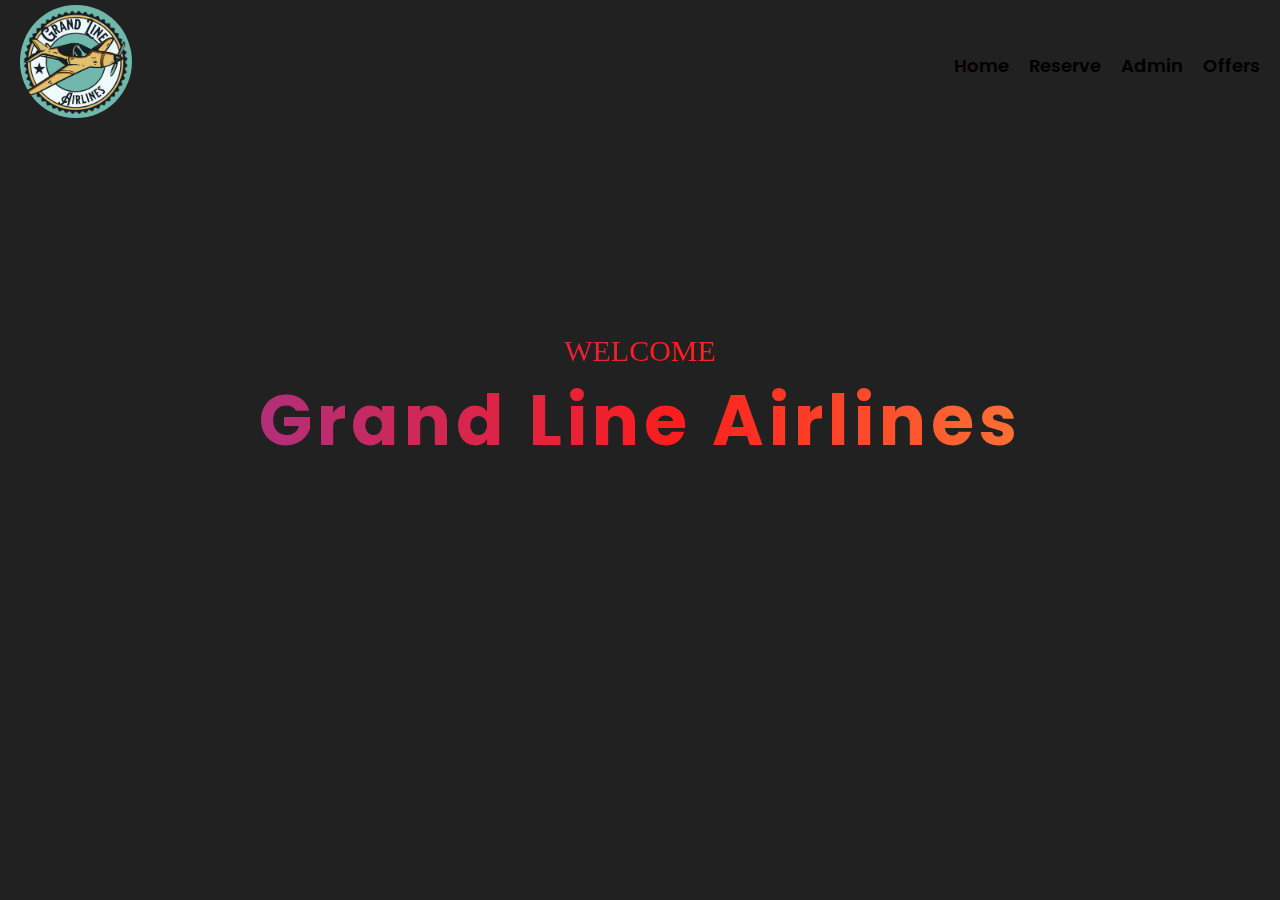
<file: HTML/index.html>
<!DOCTYPE html>
<html lang="en">
    <head>
    <meta name="viewport" content="width=device-width, initial-scale=1.0" />
    <title>Grand Line Airplane Reservation</title>
    <link rel="stylesheet" href="https://cdnjs.cloudflare.com/ajax/libs/font-awesome/6.0.0-beta3/css/all.min.css"/>
    <link href="https://fonts.googleapis.com/css2?family=Poppins:wght@600;700&display=swap" rel="stylesheet"/>
    <link href="https://cdnjs.cloudflare.com/ajax/libs/font-awesome/4.7.0/css/font-awesome.css" rel="stylesheet">
    <!-- Stylesheet -->
    <link rel="stylesheet" href="../CSS/style.css" />
    </head>
    <body>
        <header>
            <nav>
                <a href="#" id="logo">
                    <img src="../images/logo.jpg">
                </a>
                <i class="fas fa-bars" id="menu"></i>
                <ul id="nav-bar">
                    <li><a href="../HTML/index.html">Home</a></li>
                    <li><a href="../HTML/Reserve.html">Reserve</a></li>
                    <li><a href="../HTML/admin-login.html">Admin</a></li>
                    <li><a href="../HTML/offer.html">Offers</a></li>
                </ul>
            </nav>
        </header>
    </body>
        <section id="homes">
            <div class="container">
                <div class="row">
                    <span class="text2">WELCOME</span>
                    <span class="text1">Grand Line Airlines</span>
                    
                </div>
            </div>
        </section>
        <section class="footer">
            <div class="footer">
                <h3>HEllow</h3>
            </div>
        </section>
        <!-- Script -->
        <script src="../JS/script.js"></script>
</html>
</file>
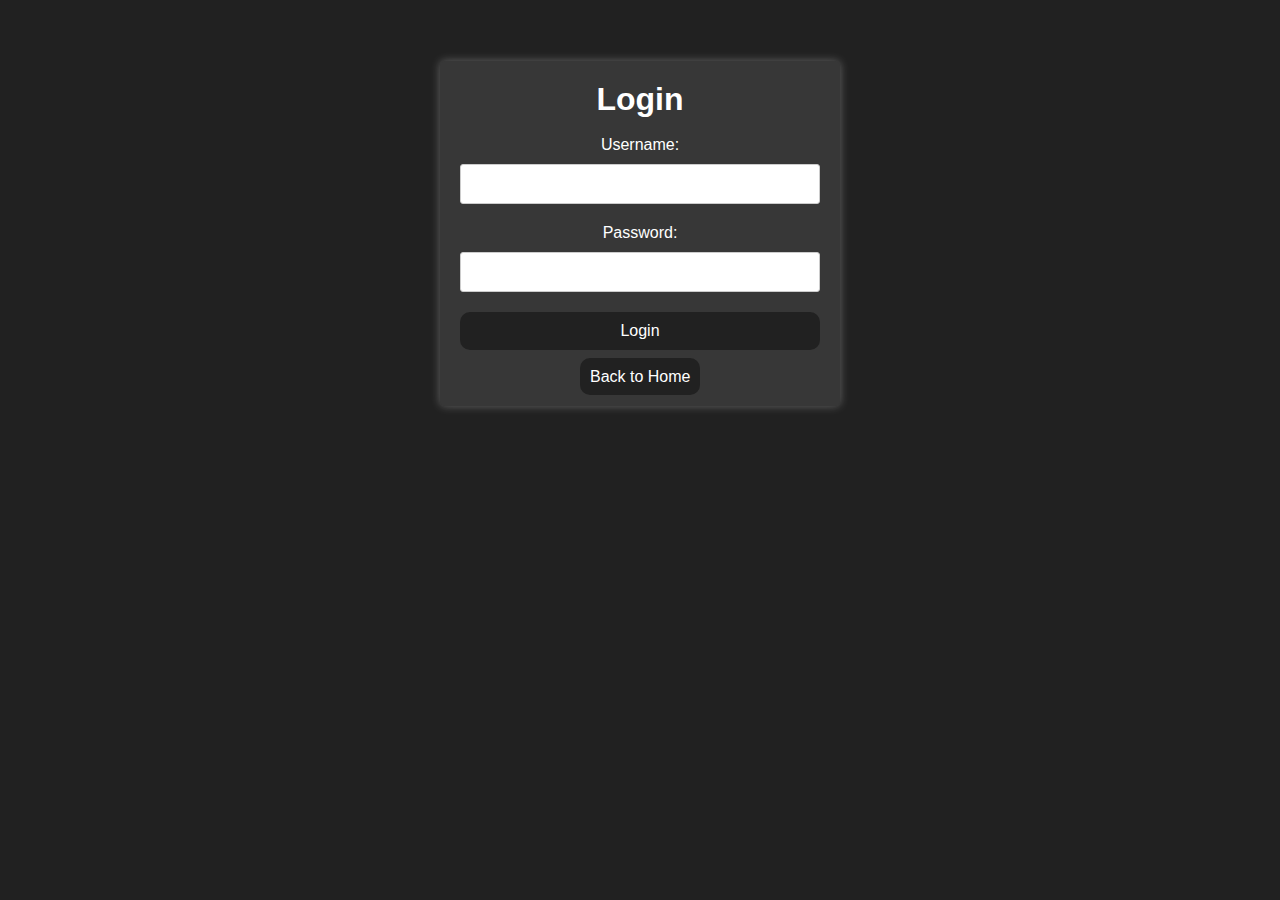
<file: HTML/admin-login.html>
<!DOCTYPE html>
<html lang="en">
<head>
    <meta charset="UTF-8">
    <meta http-equiv="X-UA-Compatible" content="IE=edge">
    <meta name="viewport" content="width=device-width, initial-scale=1.0">
    <link rel="stylesheet" href="../CSS/admin-login.css">
    <title>Admin Log-in</title>
</head>
<body>
    <div class="container">
        <h1>Login</h1><br>
        <form>
            <label for="username">Username:</label>
            <input type="password" id="username" name="username" required>
            <label for="password">Password:</label>
            <input type="password" id="password" name="password" required>
            <button type="submit" id="login-button">Login</button><br>
        </form>
        <a href="../HTML/index.html" class="home-button">Back to Home</a>
    </div>
</body>
<script src="../JS/admin-login.js"></script>
</html>
</file>
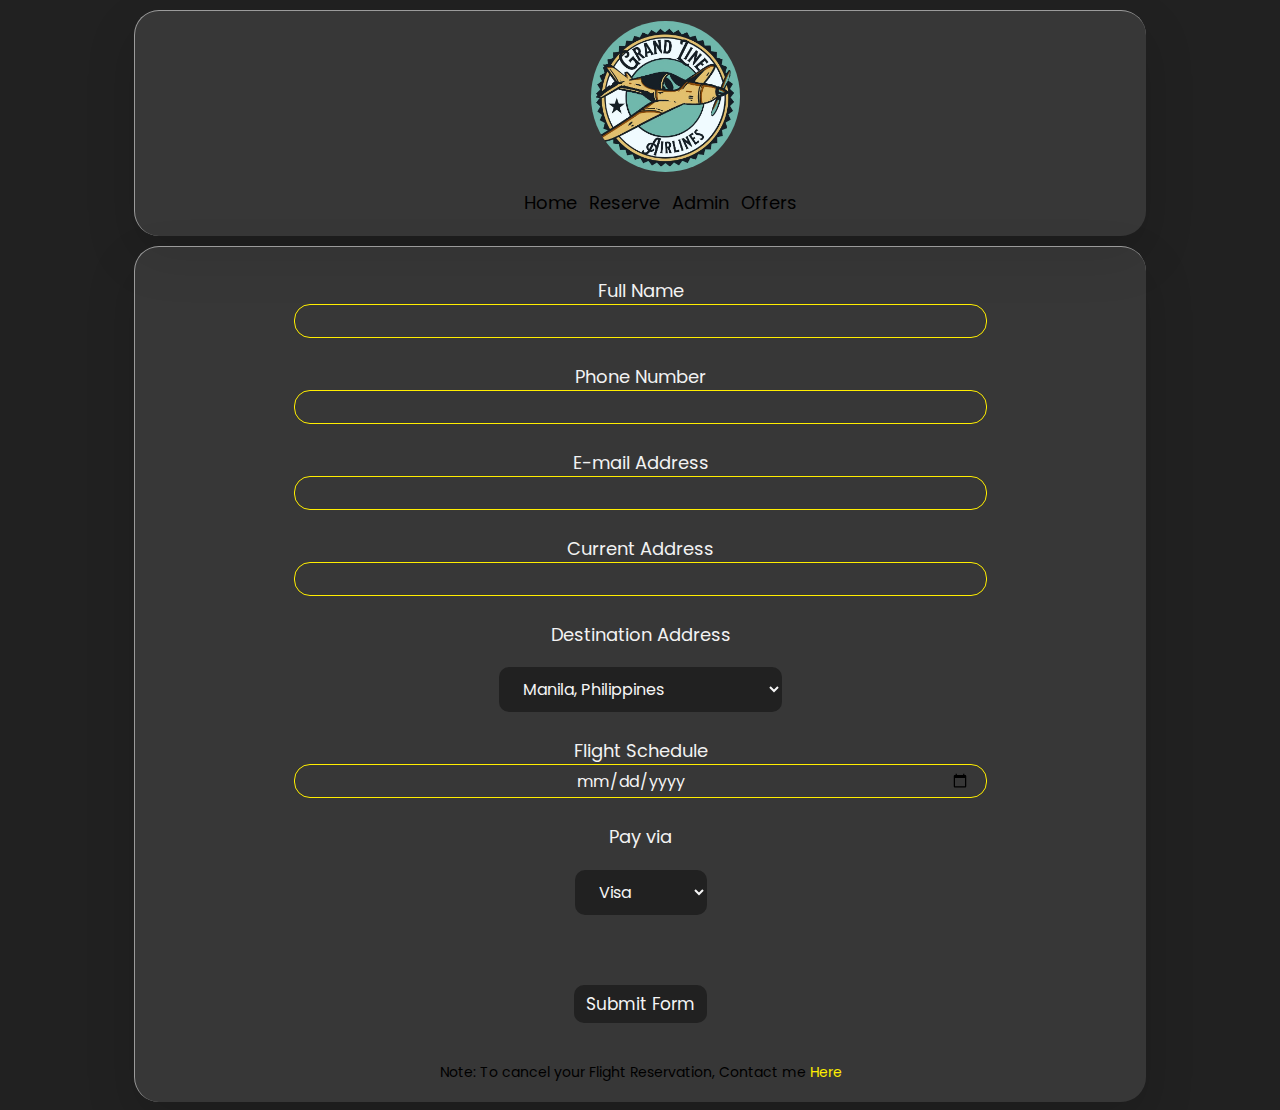
<file: HTML/Reserve.html>
<!DOCTYPE html>
<html>
<head>
    <title>Reserve</title>
    <meta charset="UTF-8">
    <link rel="stylesheet" href="../CSS/reserve_style.css">
</head>
<body>
    <section>
        <nav class="navbar">
            <div class="logo">
                <img src="../images/logo.jpg">
            </div>
        <ul class="menu">
            <li><a href="../HTML/index.html">Home</a></li>
            <li><a href="../HTML/Reserve.html">Reserve</a></li>
            <li><a href="../HTML/admin-login.html">Admin</a></li>
            <li><a href="../HTML/offer.html">Offers</a></li>
        </ul>
        </nav>
    </section>

    <section>
        <form class="main-form">
            <center>
                <div class="input-group">
                    <br>
                    
                    <label for="inputField">Full Name</label><br>
                    <input type="text" id="fullName" name="fullName" class="input"><br><br>

                    <label for="inputField">Phone Number</label><br>
                    <input type="number" id="phoneNumber" name="phoneNumber" class="input"><br><br>
                    
                    
                    <label for="inputField">E-mail Address</label><br>
                    <input type="email" id="emailAdd" name="emailAdd" class="input"><br><br>
                    
                    
                    <label for="inputField">Current Address</label><br>
                    <input type="text" id="address" name="address" class="input"><br><br>
                    
                    
                    <label for="inputField">Destination Address</label><br>
                    <select id="destiAdd" name="destiAdd" id="">
                        <option value="Manila, Philippines">Manila, Philippines</option>
                        <option value="Taipei, Taiwan">Taipei, Taiwan</option>
                        <option value="Tokyo, Japan">Tokyo, Japan</option>
                        <option value="Beijing, China">Beijing, China</option>
                        <option value="Jakarta, Indonesia">Jakarta, Indonesia</option>
                        <option value="Kuala Lumpur, Malaysia">Kuala Lumpur, Malaysia</option>
                        <option value="Singapore, Singapore">Singapore, Singapore</option>
                        <option value="Naypyidaw, Myanmar">Naypyidaw, Myanmar</option>
                        <option value="Phnom Penh, Cambodia">Phnom Penh, Cambodia</option>
                        <option value="Vientiane, Laos">Vientiane, Laos</option>
                        <option value="New Delhi, India">New Delhi, India</option>
                        <option value="Hanoi, Vietnam">Hanoi, Vietnam</option>
                        <option value="Bandar Seri Begawan, Brunei">Bandar Seri Begawan, Brunei</option>
                        <option value="Bangkok, Thailand">Bangkok, Thailand</option>
                        <option value="Dili, Timor-Leste">Dili, Timor-Leste</option>
                    </select><br><br>
                    
                    
                    <label for="inputField">Flight Schedule</label><br>
                    <input type="date" id="flightSched" name="flightSched" class="input"><br><br>
                    
                    
                    <label for="inputField">Pay via</label><br>
                    <select id="pay" name="pay">
                        <option value="Visa">Visa</option>
                        <option value="GCash">GCash</option>
                        <option value="PayMaya">PayMaya</option>
                        <option value="BDO">BDO</option>
                        <option value="BPI">BPI</option>
                    </select><br>
                    
                    <br><br>
                    <button type="button" class="submit-button" onclick="submitData()">Submit Form</button><br><br>
                    <p>Note: To cancel your Flight Reservation, Contact me <a href="https://www.facebook.com/johnpaul.soria.100">Here</a></p>
                </div>
            </center>
        </form>
    </section>
</body>
<script src="../JS/reservation_script.js"></script>
</html>
</file>
<file: CSS/style.css>
* {
  padding: 0;
  margin: 0;
  box-sizing: border-box;
  transition: 0.3s ease;
}
body{
  background-color: #212121;
}
html {
  font-size: 62.5%;
}
*:not(i) {
  font-family: "Poppins", sans-serif;
}
header {
  position: fixed;
  width: 100%;
  background-color: #212121;
  padding: 0.5rem 2rem;
}
nav {
  display: flex;
  justify-content: space-between;
  align-items: center;
}
nav ul {
  list-style: none;
  display: flex;
  gap: 2rem;
}
nav a {
  font-size: 1.8rem;
  text-decoration: none;
}
nav img{
  width: 20%;
  border-radius: 100%;
}
nav ul a {
  color: #000000;
  font-weight: 600;
}
nav ul a:hover {
  color: #fff;
  border-bottom: 2px solid #ffffff;
  transition: 0.3s;
  font-size: 1.8rem;
}

h1 {
  font-size: 4rem;
  color: #FFF;
}
#menu {
  display: none;
}
nav ul.active {
  left: 0;
}
@media only screen and (max-width: 991px) {
  html {
      font-size: 56.25%;
  }
  header {
      padding: 2.2rem 5rem;
  }
  }
@media only screen and (max-width: 767px) {
  html {
      font-size: 50%;
  }
  #home h1{
      font-size: 20px;
      color: white;
      font-weight: 700;
      letter-spacing: 8px;
      margin-bottom: 20px;
      background: yellowgreen;
      position: relative;
      animation: text 3s 1;
      }
  #menu {
      display: block;
      color: red;
      
  }
  nav a #logo,#menu {
      font-size: 3.2rem;
  }

  nav a img{
      width: 25%;
  }
  nav ul {
      background-color: #970000;
      position: fixed;
      left: -100vw;
      top: 63.6px;
      width: 30vw;
      height: calc(100vh - 10px);
      display: flex;
      flex-direction: column;
      align-items: center;
      justify-content:right;
      transition: .5s;
      gap: 0;
  }
  nav ul a {
      color: #fff;
  }
  nav ul li {
    padding-top: 40px;
}
}
@media only screen and (max-width: 575px) {
  html {
      font-size: 46.87%;
  }
  #homes .container .text1{
    font-size: 40px;
  }
  #homes .container .text2{
    font-size: 30px;
  }
  header {
      padding: 1rem 3rem;
  }
  
  nav ul {
      top: 65.18px;
      height: calc(100vh - 65.18px);
  }
  nav ul li {
    padding-top: 20px;
}
}

#homes .container {
  text-align: center;
  position: fixed;
  top: 46%;
  left: 50%;
  transform: translate(-50%, -50%);
  width: 100%;
}

#homes .container span {
  display: block;
}

#homes .text1 {
  background: linear-gradient(90deg, rgba(131,58,180,1) 0%, rgba(253,29,29,1) 53%, rgba(252,176,69,1) 100%);
  -webkit-background-clip: text;
  -webkit-text-fill-color: transparent;
  font-size: 70px;
  font-weight: 700;
  letter-spacing: 5px;
  margin-bottom: 20px;
  position: relative;
  animation: text 2s ease;
}

#homes .text2 {
  font-size: 30px;
  background: linear-gradient(90deg, rgba(131,58,180,1) 0%, rgba(253,29,29,1) 53%, rgba(252,176,69,1) 100%);
  -webkit-background-clip: text;
  -webkit-text-fill-color: transparent;
  font-family: Georgia, serif;
}

@keyframes text {
  0% {
    background: linear-gradient(90deg, rgba(131,58,180,1) 0%, rgba(253,29,29,1) 53%, rgba(252,176,69,1) 100%);
    -webkit-background-clip: text;
    -webkit-text-fill-color: transparent;
      margin-bottom: -30px;
  }

  30% {
    background: linear-gradient(90deg, rgba(131,58,180,1) 0%, rgba(252,176,69,1) 49%, rgba(253,29,29,1) 100%);
    -webkit-background-clip: text;
    -webkit-text-fill-color: transparent;
      letter-spacing: 15px;
      margin-bottom: -30px;
  }

  85% {
    background: linear-gradient(90deg, rgba(252,176,69,1) 0%, rgba(131,58,180,1) 50%, rgba(253,29,29,1) 100%);
    -webkit-background-clip: text;
    -webkit-text-fill-color: transparent;
      letter-spacing: 4px;
      margin-bottom: -30px;
  }
}

.footer {
  height: 80vh;
}
</file>
<file: CSS/admin-login.css>
*{
    margin: 0;
    padding: 0;
    box-sizing: border-box;
    font-family: 'Poppins',sans-serif;
    transition: all 1s ease;
}
body{
    background-color: #212121;
    font-family: 'Poppins',sans-serif;
    padding-top: 4%;
}
.container{
    background-color: rgba(255, 255, 255, 0.1);
    border-radius: 5px;
    box-shadow: 0 0 10px rgba(255, 255, 255, 0.3);
    margin: 10px auto;
    width: 400px;
    padding: 20px;
}

h1{
    text-align: center;
    color: #fff;
}

form{
    display: flex;
    flex-direction: column;
}

label{
    margin-bottom: 10px;
    text-align: center;
    color: #fff;
}

input[type="text"],
input[type="password"]{
    border-radius: 3px;
    border: 1px solid #ccc;
    box-sizing: border-box;
    font-size: 16px;
    padding: 10px;
    margin-bottom: 20px;
    text-align: center;
}

button {
    background-color: #212121;
    border: none;
    border-radius: 10px;
    color: #fff;
    cursor: pointer;
    font-size: 16px;
    padding: 10px;
}

button:hover{
    background-color: transparent;
    border: 1px solid #ffee00;
    transition: 0.5s ease;
}
.home-button{
    margin-left: 120px;
    background-color: #212121;
    border: none;
    border-radius: 10px;
    color: #fff;
    cursor: pointer;
    font-size: 16px;
    padding: 10px;
    text-decoration: none;
}
.home-button:hover{
    background-color: transparent;
    border: 1px solid #ffee00;
    transition: 0.5s ease;
}
@media (max-width: 768px){
    body{
        background-color: #212121;
        font-family: 'Poppins',sans-serif;
        padding-top: 4%;
    }
    .container{
        background-color: rgba(255, 255, 255, 0.1);
        border-radius: 5px;
        box-shadow: 0 0 10px rgba(255, 255, 255, 0.3);
        margin: 10px auto;
        width: 400px;
        padding: 20px;
    }
    
    h1{
        text-align: center;
        color: #fff;
    }
    
    form{
        display: flex;
        flex-direction: column;
    }
    
    label{
        margin-bottom: 10px;
        text-align: center;
        color: #fff;
    }
    
    input[type="text"],
    input[type="password"]{
        border-radius: 3px;
        border: 1px solid #ccc;
        box-sizing: border-box;
        font-size: 16px;
        padding: 10px;
        margin-bottom: 20px;
        text-align: center;
    }
    
    button {
        background-color: #212121;
        border: none;
        border-radius: 10px;
        color: #fff;
        cursor: pointer;
        font-size: 16px;
        padding: 10px;
    }
    
    button:hover{
        background-color: transparent;
        border: 1px solid #ffee00;
        transition: 0.5s ease;
    }
    .home-button{
        margin-left: 120px;
    }
    .home-button:hover{
        background-color: transparent;
        border: 1px solid #ffee00;
        transition: 0.5s ease;
    }
}
</file>
<file: CSS/reserve_style.css>
@import url('https://fonts.googleapis.com/css2?family=Poppins:wght@200;300;400;500;600;700&display=swap');
@import url(https://fonts.googleapis.com/css?family=Lato);
@import url(https://cdnjs.cloudflare.com/ajax/libs/font-awesome/4.6.3/css/font-awesome.css);
*{
    box-sizing: border-box;
    font-family: 'Poppins',sans-serif;
    transition: all 0.3s ease;
  }
body{
    background-color: #212121;
}
.navbar{
    background: rgba(255, 255, 255, 0.1);
    box-shadow: 0 20px 50px rgba(0, 0, 0, 0.15);
    border-top: 1px solid rgba(255, 255, 255, 0.5);
    border-left: 1px solid rgba(255, 255, 255, 0.5);
    border-radius: 25px;
    position: relative;
    margin: auto;
    margin-top: 10px;
    width: 60%;
    padding: 30px 50px;
    justify-content: space-between;
    align-items: center;
    display: flex;
}
.navbar .menu{
    display: flex;
    justify-content: space-between;
}
.navbar .logo img{
    width: 25%;
    height: 10%;
    border-radius: 50%;
}
.navbar .menu li{
    list-style: none;
    margin: 0 6px;
}
.navbar .menu a{
    color: #000;
    text-decoration: none;
    font-size: 17px;
    transition: all 0.3s ease;
}
.navbar .menu a:hover{
    color: #f2f2f2;
}
.navbar .buttons input:hover{
    transform: scale(0.97);
}
.main-form{
    background: rgba(255, 255, 255, 0.1);
    box-shadow: 0 20px 50px rgba(0, 0, 0, 0.15);
    border-top: 1px solid rgba(255, 255, 255, 0.5);
    border-left: 1px solid rgba(255, 255, 255, 0.5);
    border-radius: 25px;
    margin: auto;
    position: relative;
    margin-top: 10px;
    width: 60%;
    height: 50%;
    padding: 5px 10px;
    border-radius: 25px;
}

.input-group {
    position: relative;
}
.input-group label{
    color: #f2f2f2;
    font-size: 17px;
}

.input-group a{
    text-decoration: none;
    color: #ffee00;
    font-size: 17px;
}
.input {
    border: solid 1.5px #9e9e9e;
    border-radius: 1rem;
    background: none;
    padding: 1rem;
    font-size: 1rem;
    height: 10px;
    width: 60%;
    color: #f5f5f5;
    transition: border 150ms cubic-bezier(0.4,0,0.2,1);
    text-align: center;
}
.input:focus, input:valid {
    outline: none;
    border: 1.5px solid #ffee00;
}   
button{
    background: #212121;
    border: none;
    padding: 10px 20px;
    font-size: 1rem;
    border-radius: 10px;
    color:whitesmoke;
    cursor: pointer;
    margin-top: 2%;
}
button:active {
    color: white;
    box-shadow: 0 0.2rem #dfd9d9;
    transform: translateY(0.2rem);
}
button:hover:not(:disabled) {
    background: none;
    border-top: 1px solid #ffee00;
    border-left: 1px solid #ffee00;
    border-right: 1px solid #ffee00;
    border-bottom: 1px solid #ffee00;
    color: white;
    transition: 0.5s ease;
}
button:disabled {
    cursor: auto;
    color: grey;
}

select{
    background: #212121;
    border: none;
    padding: 10px 20px;
    font-size: 1rem;
    border-radius: 10px;
    color:whitesmoke;
    cursor: pointer;
    margin-top: 2%;
    transition: 0.5s ease;
}
/*FOR TABLET RESPONSIVE STARTS HERE*/
@media only screen and (max-width:1300px) {
    .navbar{
        flex-direction: column;
        align-items: center;
        justify-content: center;
        padding: 10px;
        width: 80%;
    }
    .input-group a{
        text-decoration: none;
        color: #ffee00;
        font-size: 14px;
    }
    .input-group p{
        text-decoration: none;
        color: #000000;
        font-size: 14px;
    }
    .navbar .menu {
    margin: 10px 0 20px 0;
    margin-bottom: 1%;
    }
    .navbar .logo img{
        width: 15%;
    }
    .navbar .menu a{
        font-size: 18px;

    }
    .navbar .logo{
        width: 100%;
        height: 100%;
        margin-left: 90%;
    }
    .input-group label{
        color: #f2f2f2;
        font-size: 18px;
    }
    .main-form{
        background: rgba(255, 255, 255, 0.1);
        box-shadow: 0 20px 50px rgba(0, 0, 0, 0.15);
        border-top: 1px solid rgba(255, 255, 255, 0.5);
        border-left: 1px solid rgba(255, 255, 255, 0.5);
        border-radius: 25px;
        margin: auto;
        position: relative;
        margin-top: 10px;
        width: 80%;
        padding: 5px 10px;
        border-radius: 25px;
    }
    .input {
        border: solid 1.5px #9e9e9e;
        border-radius: 1rem;
        background: none;
        font-size: 1rem;
        width: 70%;
        color: #f5f5f5;
        transition: border 150ms cubic-bezier(0.4,0,0.2,1);
    }
    button {
        background: #212121;
        border: none;
        padding: 6px 12px;
        font-size: 17px;
        border-radius: 10px;
        color:whitesmoke;
        cursor: pointer;
       }
    .clear-button{
        background: #212121;
        border: none;
        padding: 6px 12px;
        font-size: 17px;
        border-radius: 10px;
        color:whitesmoke;
        cursor: pointer;
    }
    .submit-button{
        background: #212121;
        border: none;
        padding: 6px 12px;
        font-size: 17px;
        border-radius: 10px;
        color:whitesmoke;
        cursor: pointer;
    }
}
/*FOR MOBILE RESPONSIVE STARTS HERE*/
@media only screen and (max-width:767px) {
    .navbar{
        flex-direction: column;
        align-items: center;
        justify-content: center;
        padding: 10px;
        width: 90%;
    }
    .input-group a{
        text-decoration: none;
        color: #ffee00;
        font-size: 14px;
    }
    .input-group p{
        text-decoration: none;
        color: #000000;
        font-size: 14px;
    }
    .navbar .menu {
    margin: 10px 0 20px 0;
    margin-bottom: 1%;
    }
    .navbar .logo img{
        width: 15%;
    }
    .navbar .menu a{
        font-size: 17px;
    }
    .navbar .logo{
        width: 100%;
        height: 100%;
        margin-left: 90%;
    }
    .input-group label{
        color: #f2f2f2;
        font-size: 15px;
    }
    .main-form{
        background: rgba(255, 255, 255, 0.1);
        box-shadow: 0 20px 50px rgba(0, 0, 0, 0.15);
        border-top: 1px solid rgba(255, 255, 255, 0.5);
        border-left: 1px solid rgba(255, 255, 255, 0.5);
        border-radius: 25px;
        margin: auto;
        position: relative;
        margin-top: 10px;
        width: 90%;
        padding: 5px 10px;
        border-radius: 25px;
    }
    .input {
        border: solid 1.5px #9e9e9e;
        border-radius: 1rem;
        background: none;
        padding: 1rem;
        font-size: 16px;
        height: 10px;
        width: 70%;
        color: #f5f5f5;
        transition: border 150ms cubic-bezier(0.4,0,0.2,1);
    }
    button {
        background: #212121;
        border: none;
        padding: 4px 10px;
        font-size: 12px;
        border-radius: 10px;
        color:whitesmoke;
        cursor: pointer;
       }
    .clear-button{
        background: #212121;
        border: none;
        padding: 15px 15px;
        font-size: 12px;
        border-radius: 10px;
        color:whitesmoke;
        cursor: pointer;
    }
    .submit-button{
        background: #212121;
        border: none;
        padding: 15px 15px;
        font-size: 12px;
        border-radius: 10px;
        color:whitesmoke;
        cursor: pointer;
    }
}
</file>
